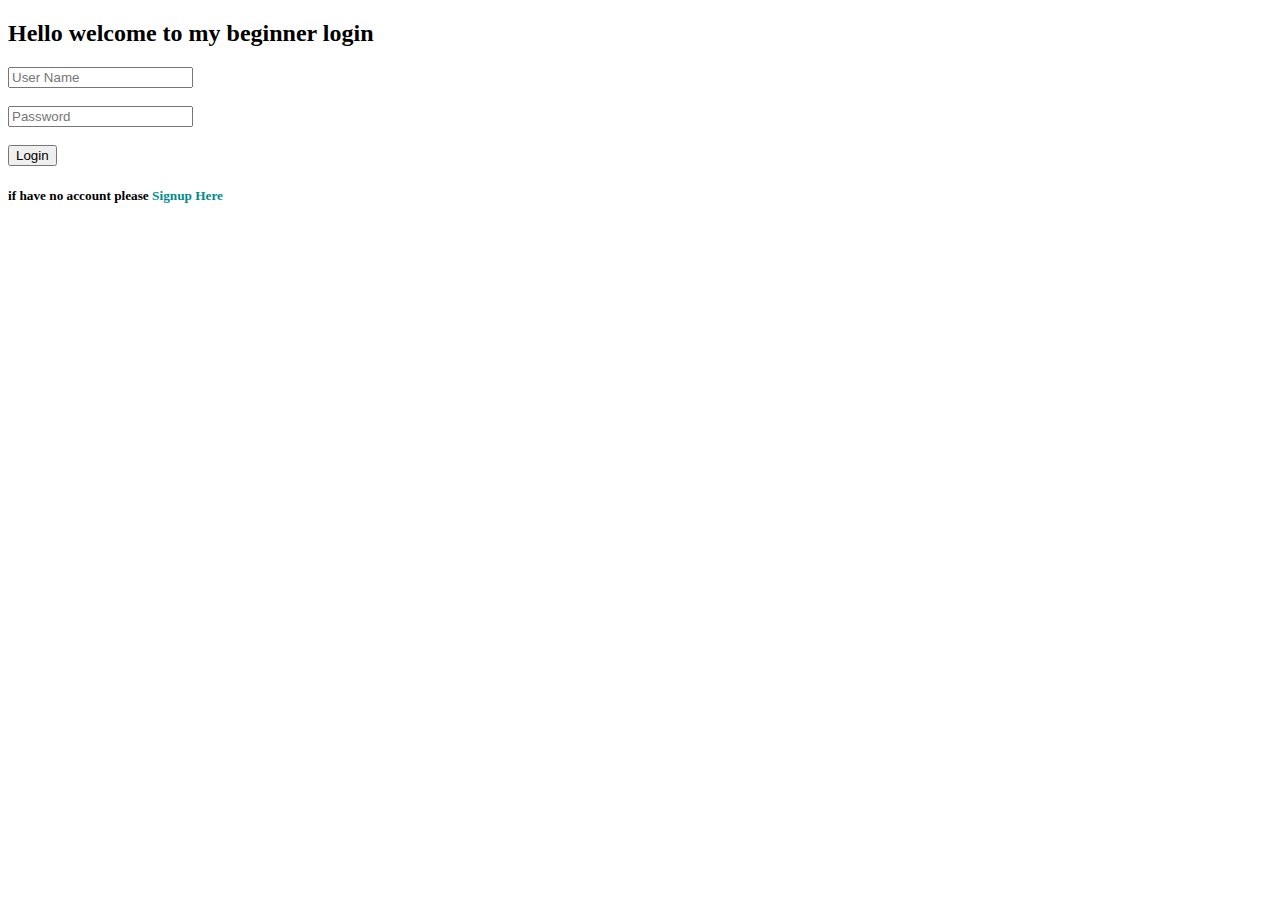
<file: index.html>
<!DOCTYPE html>
<html lang="en">
  <head>
    <meta charset="UTF-8" />
    <meta name="viewport" content="width=device-width, initial-scale=1.0" />
    <meta http-equiv="X-UA-Compatible" content="ie=edge" />
    <script src="app.js" type="module"></script>

    <title>Document</title>
  </head>
  <body>
    <h2 class="h2">Hello welcome to my beginner login</h2>
    <form id="loginForm" class="form-login">
      <div><span></span></div>
      <input
        type="text"
        name="username"
        placeholder="User Name"
        class="uname"
      /><br /><br />
      <input
        type="password"
        placeholder="Password"
        name="password"
        class="password"
      /><br /><br />
      <div>
        <button>Login</button>
        <h5>
          if have no account please
          <span
            ><a
              href="signup.html"
              style="text-decoration: none; color: darkcyan"
            >
              Signup Here</a
            ></span
          >
        </h5>
      </div>
    </form>
    <ol></ol>
  </body>
</html>
</file>
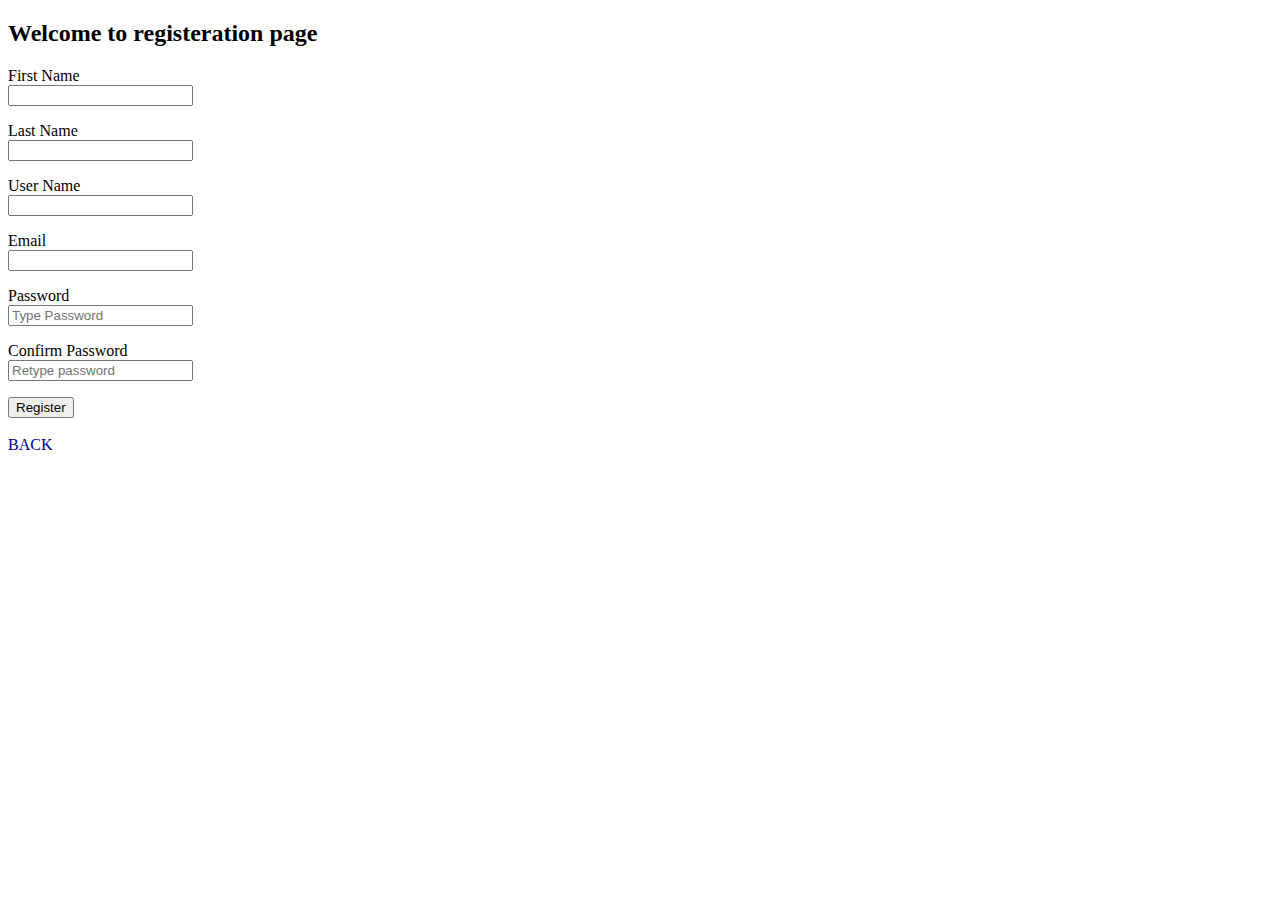
<file: signup.html>
<!DOCTYPE html>
<html lang="en">
  <head>
    <meta charset="UTF-8" />
    <meta http-equiv="X-UA-Compatible" content="IE=edge" />
    <meta name="viewport" content="width=device-width, initial-scale=1.0" />
    <script src="app.js" type="module"></script>
    <title>Document</title>
  </head>
  <body>
    <form id="registerForm">
      <h2>Welcome to registeration page</h2>

      <div>
        <p></p>
        <label for="Fname"> First Name</label><br />
        <input type="text" name="Fname" id="Fname" />
        <p></p>
      </div>

      <div>
        <label for="Lname"> Last Name</label><br />
        <input type="text" name="Lname" id="Lname" />
        <p></p>
      </div>
      <div>
        <label for="username"> User Name</label><br />
        <input type="text" name="Uname" id="Uname" />
        <p></p>
      </div>
      <div>
        <label for="email"> Email</label><br />
        <input type="email" name="email" id="email" />
        <p></p>
      </div>
      <div>
        <label for="f_password"> Password</label><br />
        <input type="password" name="password" placeholder="Type Password" />
        <p></p>
      </div>
      <div>
        <label for="s_password"> Confirm Password</label><br />
        <input
          type="password"
          name="s_password"
          id="s_password"
          placeholder="Retype password"
        />
        <p></p>
      </div>
      <div>
        <button>Register</button>
        <br /><br />
        <a href="index.html" style="text-decoration: none; color: darkblue"
          >BACK</a
        >
      </div>
    </form>
  </body>
</html>
</file>
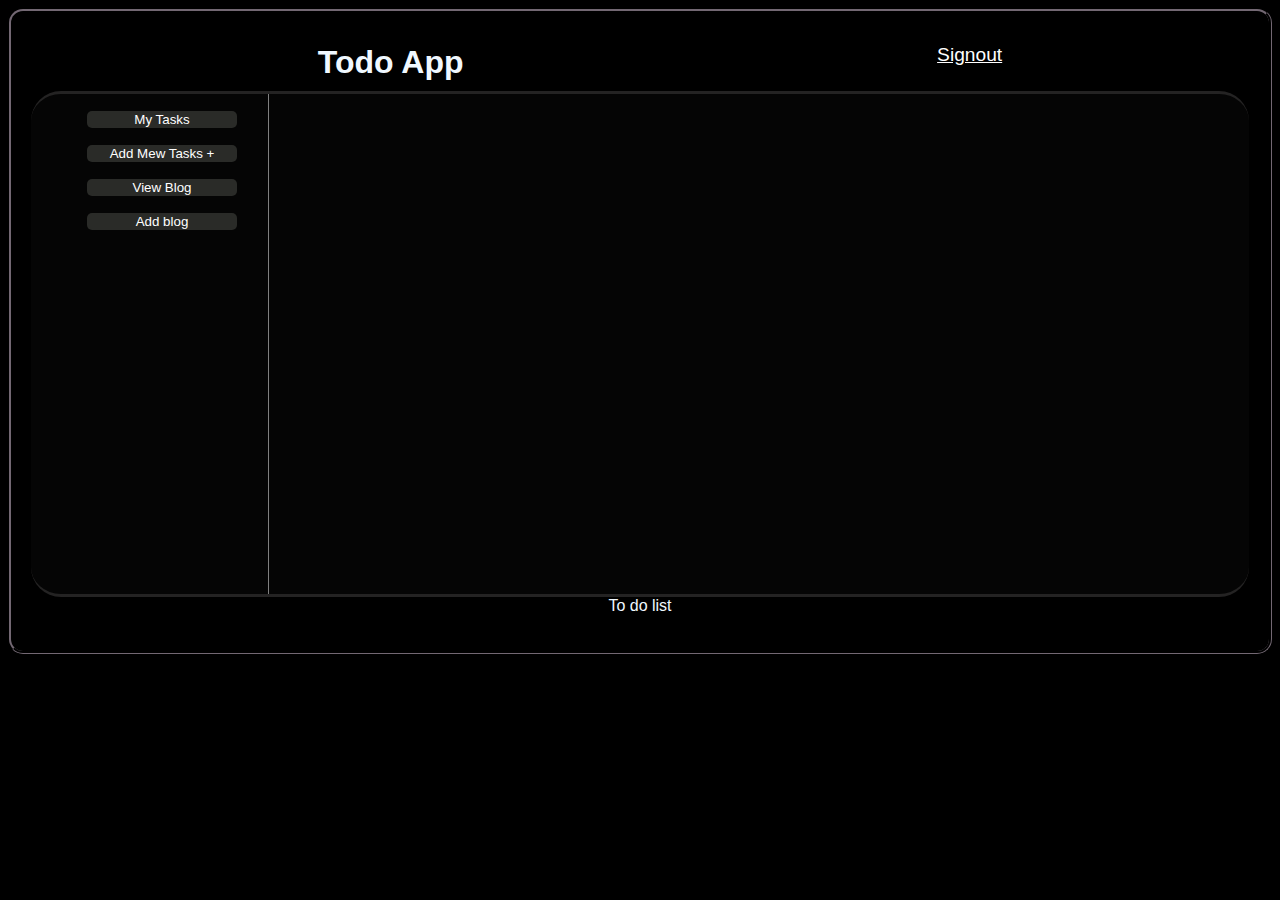
<file: tasks.html>
<!DOCTYPE html>
<html lang="en">
  <head>
    <link rel="stylesheet" href="css/style.css" />
    <link rel="stylesheet" href="css/taskstyle.css" />
    <meta charset="UTF-8" />
    <meta http-equiv="X-UA-Compatible" content="IE=edge" />
    <meta name="viewport" content="width=device-width, initial-scale=1.0" />
    <!-- <script src="js/index.js" type="module"></script> -->
    <script src="js/tasks.js" type="module"></script>
    <title>Todo-List</title>
  </head>
  <body>
    <div class="container">
      <nav>
        <ul>
          <li><h1 style="margin: 0">Todo App</h1></li>

          <li><a href="index.html">Signout </a></li>
        </ul>
      </nav>
      <div class="row">
        <div class="Tsid-left">
          <ul>
            <li><button class="task-list">My Tasks</button></li>
            <li><button class="add-task">Add Mew Tasks +</button></li>
            <li><button class="blog-list">View Blog</button></li>
            <li><button class="add-blog">Add blog</button></li>
          </ul>
        </div>
        <div class="Tsid-right">
          <div class="formDiv">
            <div class="Msg-success"></div>
            <div class="tit">Add TasK</div>
            <form method="post" class="add-task-form-data" id="update">
              <input type="hidden" name="taskId" />
              <label for="title">Title</label>
              <input
                type="text"
                name="tasksTile"
                placeholder="Enter task title here...."
              />
              <label for="Description">Description</label>
              <textarea
                type="text"
                name="Description"
                placeholder="Enter task Description here...."
              ></textarea>
              <label for="start">StartDate</label>
              <input
                type="date"
                name="start"
                id="start"
                placeholder="Enter starting Date here...."
              />
              <label for="end">End Date:</label>
              <input
                type="date"
                name="end"
                placeholder="Enter task Ending Date here...."
                id="end"
              />
              <button class="taskBtn" id="add-task">Submit</button>
            </form>
          </div>
          <div class="tasksDivision"></div>
        </div>
      </div>
      <div class="footer"><center>To do list</center></div>
    </div>
  </body>
</html>
</file>
<file: css/style.css>
body {
  color: aliceblue;
  background-color: black;
  font-family: "Segoe UI", Tahoma, Geneva, Verdana, sans-serif;
}
nav {
  height: 40px;
  border-radius: 20px;
  padding: 10px;
}
nav ul {
  margin-top: 3px;
  display: flex;
  justify-content: space-around;
}

nav ul li {
  list-style-type: none;
}
nav ul li a {
  font-size: larger;
  color: white;
}
.btn {
  border: solid;
  padding: 5px;
  margin: 80px;
  background-color: blue;
  border-radius: 5px;
  color: aliceblue;
}
.container {
  border: groove rgb(31, 28, 31);
  border-radius: 15px;
  padding: 20px;
  min-height: 600px;
}
.row {
  min-height: 500px;
  display: flex;
  justify-content: space-around;
  border-top: solid #242323;
  border-bottom: solid #242323;
  border-radius: 30px;
  background-color: rgba(5, 5, 5, 0.986);
}
.row .tasksDivision {
  width: 100%;
  display: flex;
  flex-wrap: wrap;
}

.Msg-danger {
  background-color: #f0081449;
  font-size: 12;
}

.Msg-success {
  background-color: #0a583849;
  /* padding: 1rem; */
  font-size: 18px;
}
</file>
<file: css/taskstyle.css>
.Tsid-left {
  display: block;
  width: 20%;
  border-right: solid grey 1px;
  background-color: rgba(44, 43, 43, 0);
  margin: 0px;
  padding-inline: 0;
}
.Tsid-right {
  width: 80%;
  min-height: 200px;
  margin: 0px;
  padding: 1rem;
  display: flex;
  flex-wrap: wrap;
}
.Tsid-left ul {
  margin: 0;
  list-style: none;
}
.Tsid-left ul li {
  padding: 0;
  margin: 0;
  padding-top: 0;
  list-style: none;
  margin-inline: 1rem;
  font: x-large;
  margin-block: 1rem;
}
@media (max-width: 800px) {
  .Tsid-right {
    width: 100%;
  }
  .Tsid-left {
    padding-top: 0;
    width: 100%;

    height: 4rem;
    display: flex;
  }
  .Tsid-left ul {
    padding: 0;
    display: flex;
  }
  .Tsid-left ul li {
    display: flex;
  }
  .row {
    display: block;
    padding: 0;
  }
  .taskDiv {
    width: 100%;
  }
}

.Tsid-left button {
  background-color: inherit;
  width: 150px;
  color: white;
  border-radius: 5px;
  margin: 0;
  padding-inline: 1rem;
  background-color: rgb(42, 43, 40);
  cursor: pointer;
  border: none;
}
.taskDiv {
  background-color: rgb(36, 35, 35);
  padding: 1rem;
  margin: 0.5rem;
  width: 300px;
  max-height: 200px;
}

.taskDiv .taskDivTitle {
  color: white;
  font-weight: bold;
}
.taskDivBody {
  color: white;
}
.taskDivFooter {
  font-size: small;
  color: rgb(188, 197, 206);
  padding-block: 1rem;
}
.taskDivFooter button {
  font-size: small;
  color: rgb(242, 245, 244);
  background-color: rgb(65, 61, 61);
  border: none;
  bottom: 0;
  cursor: pointer;
}
/* add task form */
.formDiv {
  margin: 4rem;
  display: none;
  width: 300px;
  background-color: rgba(15, 15, 15, 0.74);
  /* position: absolute; */
  padding: 1rem;
}
.formDiv input,
textarea {
  border: none;
  color: white;
  width: 90%;
  padding-block: 5px;
  padding-inline: 1rem;
  border-radius: 6px;
  margin-block: 4px;
  background-color: rgb(39, 37, 37);
}
.formDiv button {
  float: right;
  margin-right: 1rem;
  padding-inline: 3rem;
  font-size: x-large;
  background-color: black;
  color: white;
  margin-top: 1rem;
  border: none;
  cursor: pointer;
  padding-block: 1rem;
  font-weight: bold;
  border-radius: 10px;
}
.formDiv textarea {
  max-height: 80px;
  height: 80px;
}
.formDiv .tit {
  font-size: xx-large;
  background-color: black;
  text-align: center;
  margin: 0;
  font-weight: bold;
}
.formDiv label {
  font-weight: bold;
  font-size: large;
}
</file>
